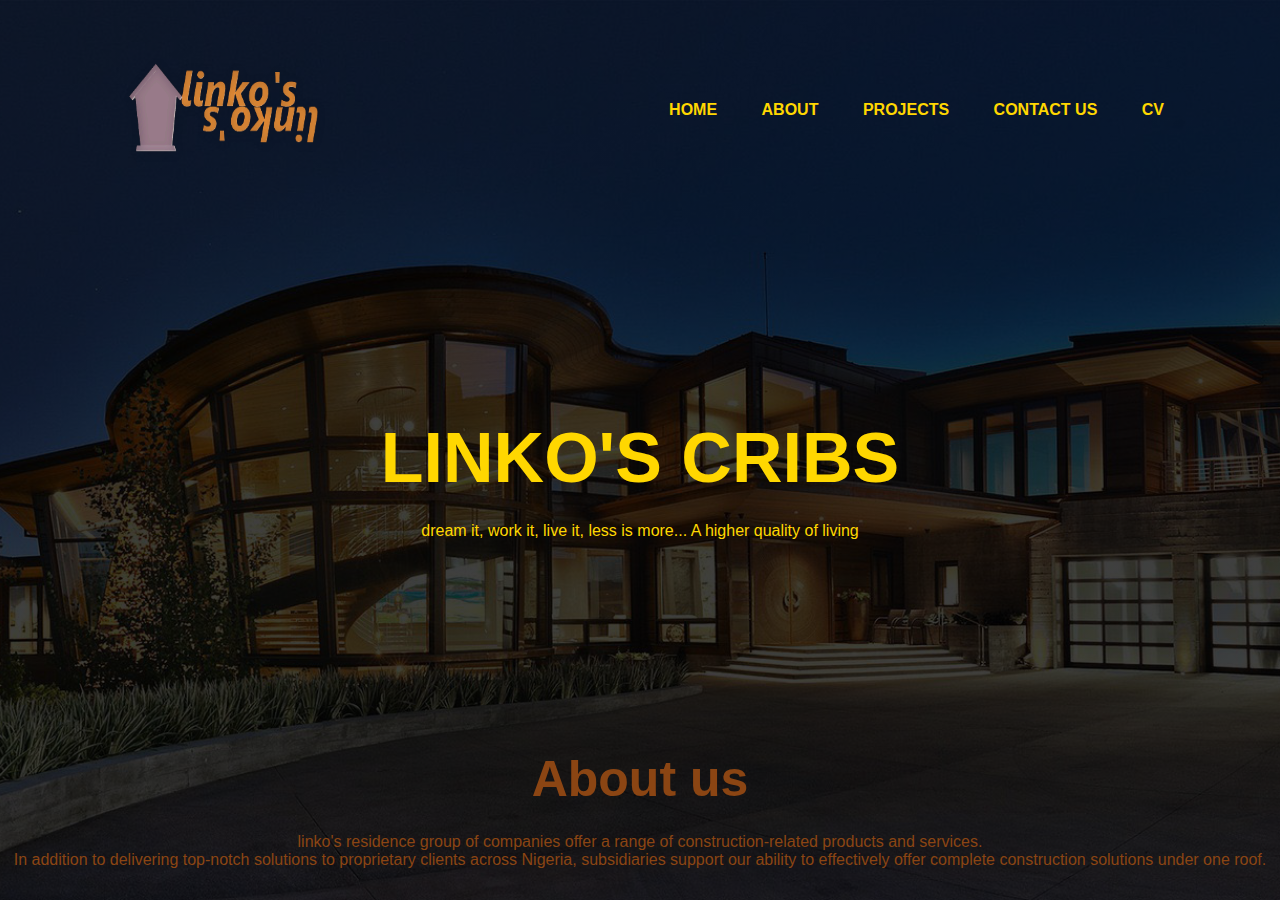
<file: index.html>
<!doctype html>
<html>
<head>
		<title>proj</title>
		<link rel="stylesheet" href="style.css">
		
</head>
<body>
	<div class="banner">
		<div class="navbar">
		<img src="img/lobo.png" class="logo" width="250px"; height="150px">
		<ul>
			<li><a href="index.html"><b>home</b></a></li>
			<li><a href="about.html"><b>about</b></a></li>
			<li><a href="property.html"><b>projects</b></a></li>
			<li><a href="contact.html"><b>contact us</b></a></li>
			<li><a href="cv.html"><b>CV</b></a></li>
		</ul>
	</div>   
	 
	 
	 <div class="content">
		<h1><b> LINKO'S CRIBS</b></h1>
		<p>dream it, work it, live it,
		less is more... A higher quality of living</p>
		
	</div>
			<!-- footer-->
			<section class="footer">
			<h4> About us</h4>
			<p>linko's residence group of companies offer a range of construction-related products and services.<br> 
			In addition to delivering top-notch solutions to proprietary clients across Nigeria, 
			subsidiaries support our ability to effectively offer complete construction solutions under one roof.</p>
			
			</div>
</section>			
</body>
</html>
</file>
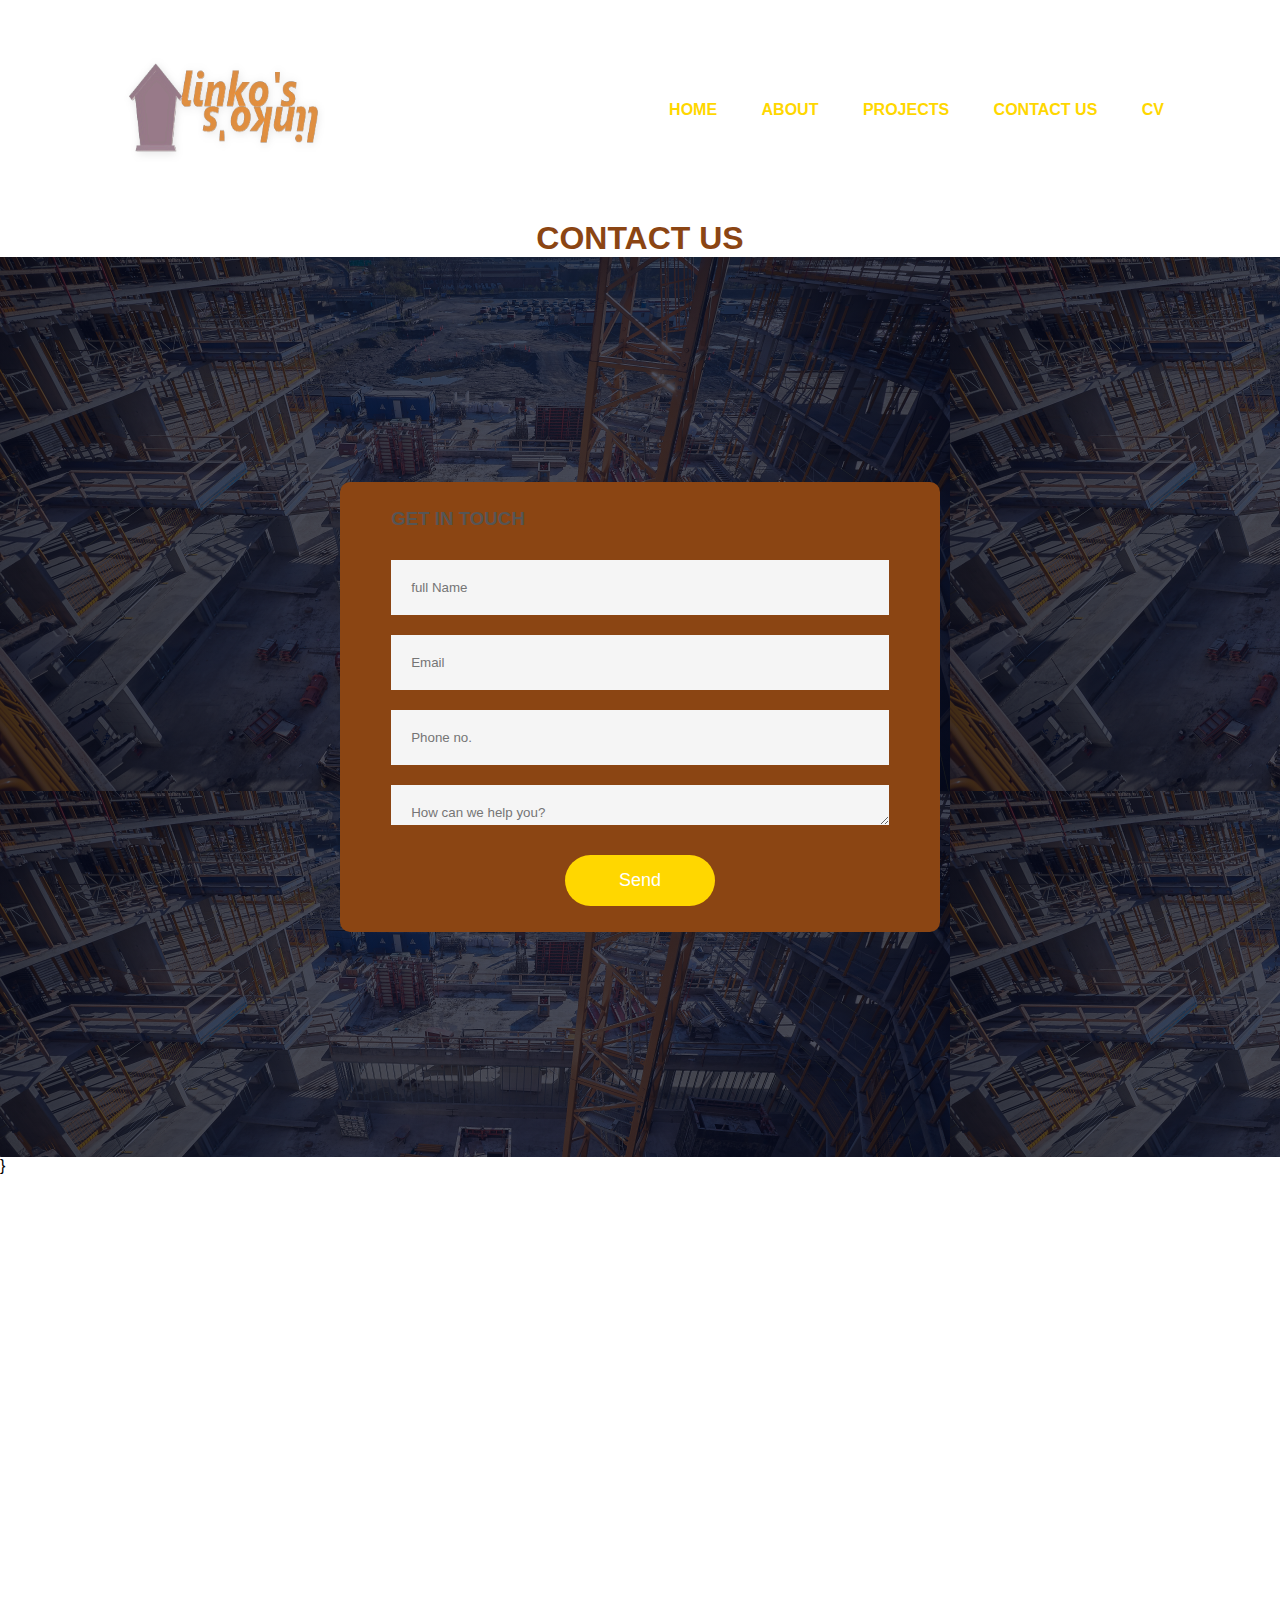
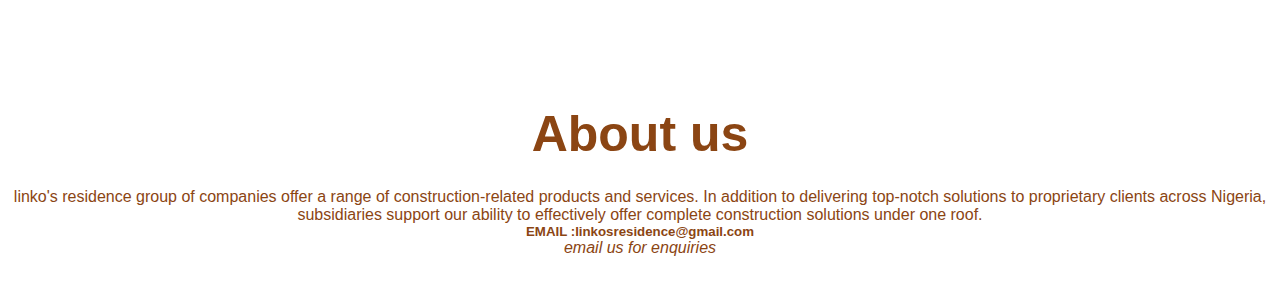
<file: contact.html>
<!doctype html>
<html>
<head>
<meta name="viewport" content="width-device-width, initial-scale-1.0">
		<title>contact</title>
		<link rel="stylesheet" href="style.css">
</head>
<body>
		<div class="navbar">
		<img src="img/lobo.png" class="logo" width="250px"; height="150px">
		<ul>
			<li><a href="index.html"><b>home</b></a></li>
			<li><a href="about.html"><b>about</b></a></li>
			<li><a href="property.html"><b>projects</b></a></li>
			<li><a href="contact.html"><b>contact us</b></a></li>
			<li><a href="cv.html"><b>CV</b></a></li>
		</ul>
	</div>
	 	

			<h1 style="color:#8B4513; text-align:center"><b> CONTACT US </b></h1>
			
	 

					<div class="container">
						<form>

						<h3>GET IN TOUCH</h3>
						<input type="text" id="name" placeholder="full Name" required>
						<input type="email" id="email" placeholder="Email" required>
						<input type="text" id="phone" placeholder="Phone no." required>
						<textarea id="message" rows="4" placeholder="How can we help you?"></textarea>
						<button type="submit">Send</button>

</div>

				
							
								}
				</body>


							
	 
							<!-- footer-->
			<section class="footer">
			<h4> About us</h4>
			<p style="color:#8B4513">linko's residence group of companies offer a range of construction-related products and services.
			In addition to delivering top-notch solutions to proprietary clients across Nigeria, 
			subsidiaries support our ability to effectively offer complete construction solutions under one roof.</p>
			<h5><b>EMAIL :linkosresidence@gmail.com</b></h5>
					<p><i>email us for enquiries</i></p>
			</div>
</file>
<file: style.css>
*{
	margin: 0;
	padding: 0;
	font-family: sans-serif;
}
.banner{
	width: 100%;
	height: 100vh;
	background-image:linear-gradient(rgba(0,0,0,0.75),rgba(0,0,0,0.75)),url(img/exteriors.png);
	background-size: cover;
	background-position: center;
}
.navbar{
	width: 85%;
	margin: auto;
	padding: 35px 0;
	display: flex;
	align-items: center;
	justify-content: space-between;
}
.navbar ul li{
	list-style: none;
	display: inline-block;
	margin:0 20px;
	position: relative;
}
.navbar ul li a{
	text-decoration: none;
	color: #FFD700;
	text-transform: uppercase;
}
.navbar ul li::after{
	content: '';
	height: 3px;
	width: 0;
	background: #8B4513;
	position: absolute;
	left: 0;
	bottom: -10px;
	transition: 0.5s;
}
.navbar ul li:hover::after{
	width: 100%;
	
}
.content{
	width: 100%;
	position: absolute;
	top: 50%;
	transform: translatey(-50%);
	text-align: center;
	color: #FFD700;
}
.content h1{
	font-size: 70px;
	margin-top: 80px;
	
}
.content p{
	margin: 20px auto;
	font-weight: 100;
	line-height: 25px;
}

.footer{
	width:100%;
	text-align: center;
	padding: 30px 0;
	color:#8B4513;
}
.footer h4{
	margin-bottom: 25px;
	margin-top: 500px;
	font-weight: 600;
	font-size: 50px;
}
/*-- about us page --*/
.sub-header{
	height: 50vh;
	width: 100%;
	background-image: linear-gradient(rgba(4,9,30,0.7),rgba(4,9,30,0.7)),url(img/cite.jpg);
	background-position: center;
	background-size: cover;
	text-align: center;
	color: #FFD700;
}
.about{
	width: 80%;
	margin: auto;
	padding-top: 50px;
	padding-bottom: 50px;
}
.about-col{
	flex-basis: 48%;
	padding: 30px 2px;	
}
.about-col img{
	width: 50px;
}
.about-col h1{
	padding-top: 0;
}
.about-col p{
	padding: 15px 0 25px;
}
	
.rhs p{
	margin-top:300px;
	font-size: 90px;
	font-family: sans-serif;
	color: #8B4513;
}
.rhs p{
	margin-top:200px;
	font-size: 90px;
	font-family: sans-serif;
}
.rhs p{
	margin-top:200px;
	font-size: 90px;
	font-family: sans-serif;
}

/*--contact us --*/
@import url('https://fonts.googleapis.com/css2?family=Poppins:wght@200;300;400;500;600;700;800;900&display=swap');
*
{
	margin: 0;
	padding: 0;
	box-sizing: border-box;
	font-family: 'poppins', sans-serif;
}
.container{
	width: 100%;
	height: 100vh;
	background-image: linear-gradient(rgba(4,9,30,0.7),rgba(4,9,30,0.7)),url(img/cite.jpg);
	display: flex;
	align-items: center;
	justify-content: center;
} 
form{
	background:#8B4513;
	display: flex;
	flex-direction:column;
	padding: 2vW 4VW;
	width: 90%;
	height: 450px;
	max-width: 600px;
	border-radius: 10px;
}
form h3{
	color: #555;
	font-weight: 800;
	margin-bottom: 20px;
 }
 form input, form textarea{
	border: 0;
	margin: 10px 0;
	padding: 20px;
	outline: none;
	background:#f5f5f5;
    font-size: #f5f5f5;
}
form button{
	padding: 15px;
	background: #ffD700;
	color:#fff;
	font-size: 18px;
	border: 0;
	outline: none;
	cursor: pointer;
	width: 150px;
	margin: 20px auto 0;
	border-radius: 30px;
</file>
